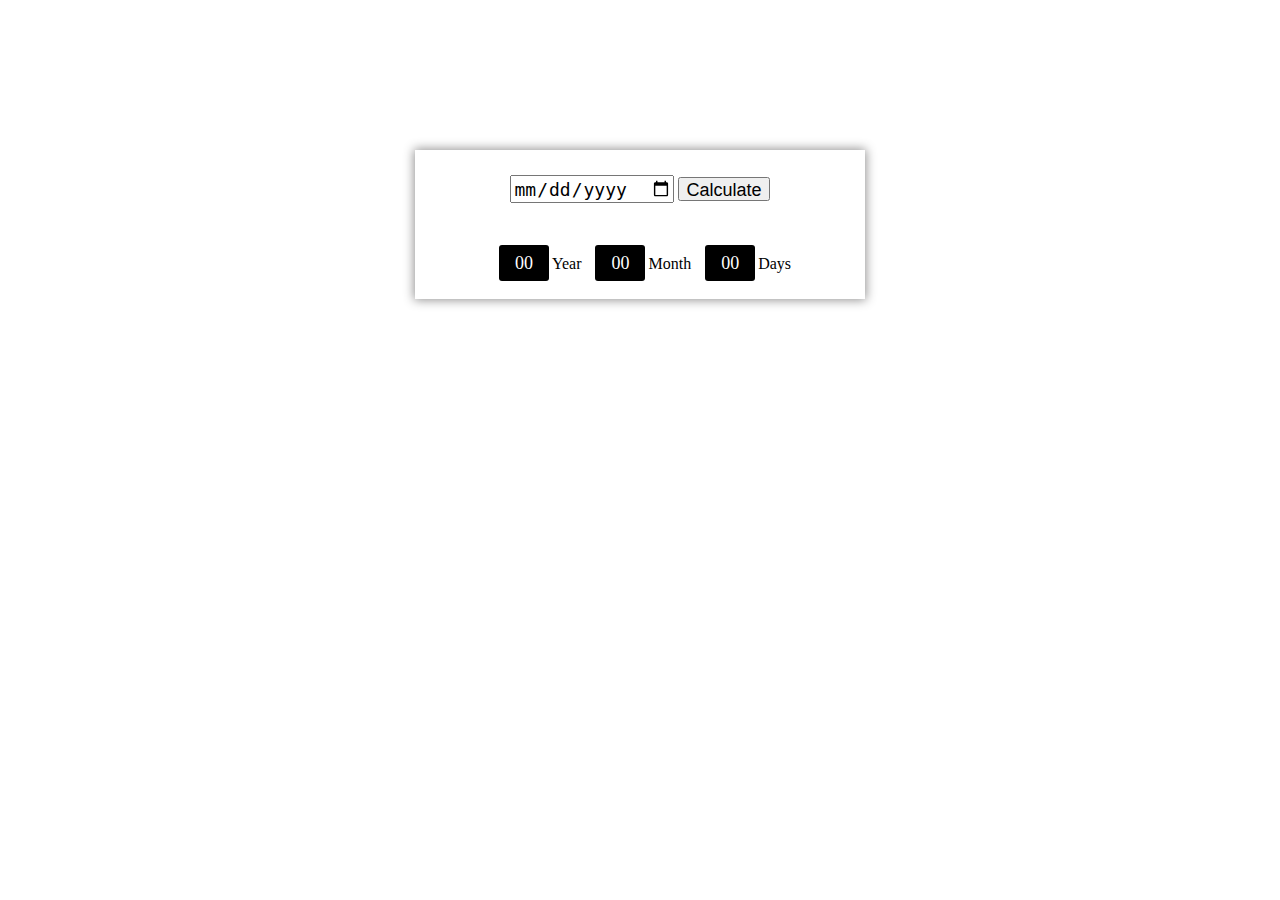
<file: Js_Tasks/AgeCalculator.html>
<!DOCTYPE html>
<html lang="en">
<head>
    <meta charset="UTF-8">
    <meta name="viewport" content="width=device-width, initial-scale=1.0">
    <title>Age Calculator</title>
    <style>
        body{
            text-align: center;
        }
        .container{
            width: 400px;
            margin: auto;
            margin-top: 150px;
            box-shadow: 0 0 10px 1px rgb(145, 144, 144);
            text-align: center;
            padding: 25px;
        }
        .outPutBox{
            margin-top: 50px;
        }
        span{
            background-color: black;
            border-radius: 3px;
            padding: 8px 16px;
            color: white;
            font-size: 18px;
            margin-left: 10px;
            margin-right: 3px;
        }
        input[type=date],input[type=button]{
            height: 24px;
            font-size: 18px;
        }
    </style>
</head>
<body>
    <div class="container">
        <div class="dateInputBox">
            <input type="date" name="" id="dateInput">
            <input type="button" value="Calculate" id="calculate">
        </div>
        <div class="outPutBox">
            <span id="year">00</span>Year
            <span id="month">00</span>Month
            <span id="date">00</span>Days
        </div>
    </div>

    <script>
        const inputDate = document.getElementById('dateInput')
        const calculate = document.getElementById('calculate')
        const year = document.getElementById('year')
        const month = document.getElementById('month')
        const date = document.getElementById('date')

        calculate.addEventListener('click',()=>{
            let birthDate = new Date(inputDate.value)
            let birthYear = birthDate.getFullYear()
            let birthMonth = birthDate.getMonth()
            let birthDay = birthDate.getDate()
            let currentDate = new Date()
            let currentYear = currentDate.getFullYear()
            let currentMonth = currentDate.getMonth()
            let currentDay = currentDate.getDate()
            let y = 0, m = 0, d = 0
            if(currentDay >= birthDay)
            {
                d = currentDay - birthDay
            }
            else{
                d = currentDay+(30-birthDay)
                birthMonth+=1
            }
            if(currentMonth>=birthMonth){
                m = currentMonth-birthMonth
            }
            else{
                m = (12-birthMonth)+currentMonth
                currentYear-=1
            }
            y=currentYear-birthYear
            year.innerText=y <10 ? `0${y}`:y
            month.innerText=m <10 ? `0${m}`:m
            date.innerText = d <10 ? `0${d}`:d

            //  2024 - 03 - 23
            //  2000 - 05 - 20
            //----------------
            //    23 - 04 - 03
        })
    </script>
</body>
</html>
</file>
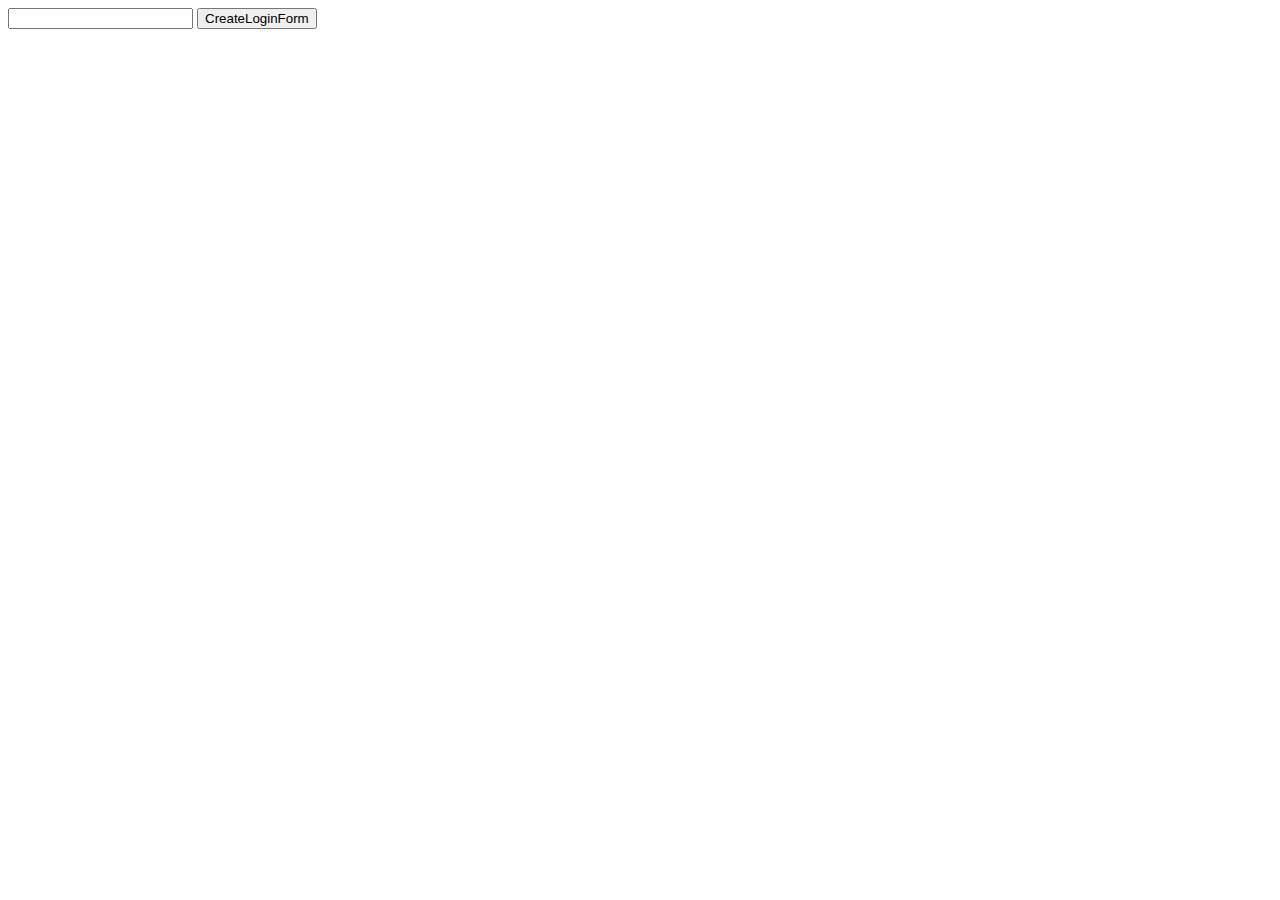
<file: Js_Tasks/createLoginForm.html>
<!DOCTYPE html>
<html lang="en">
<head>
    <meta charset="UTF-8">
    <meta name="viewport" content="width=device-width, initial-scale=1.0">
    <title>Document</title>
    <style>
        .displayFlex{
            display: flex;
            gap: 10px;
            text-align: center;
        }
        .loginPage{
            padding: 20px;
            border: 1px solid gray;

        }
        .loginPage div{
            margin-top: 10px;
        }
        input[type='submit']{
            
        }
    </style>
</head>
<body>
    <input type="number" name="" id="formCount">
    <input type="button" value="CreateLoginForm" id="CreateLoginForm">
    <div id="formBox">
        
    </div>
    <script>
        document.getElementById('CreateLoginForm').addEventListener('click',()=>{
            let loginBox = document.getElementById('formBox')
            loginBox.innerHTML=''
            let formCount = document.getElementById('formCount').value;
            
            let loginForm=`<div class="loginPage">
            <div>
                UserName <input type="text">             
                
            </div>
            <div>
                Password <input type="text">
            </div>
            <input type="button" value="Submit">
        </div>`;
            
            for (let i = 0; i < formCount; i++) {
                loginBox.innerHTML+=loginForm                
            }
            loginBox.className='displayFlex'
        })
    </script>
</body>
</html>
</file>
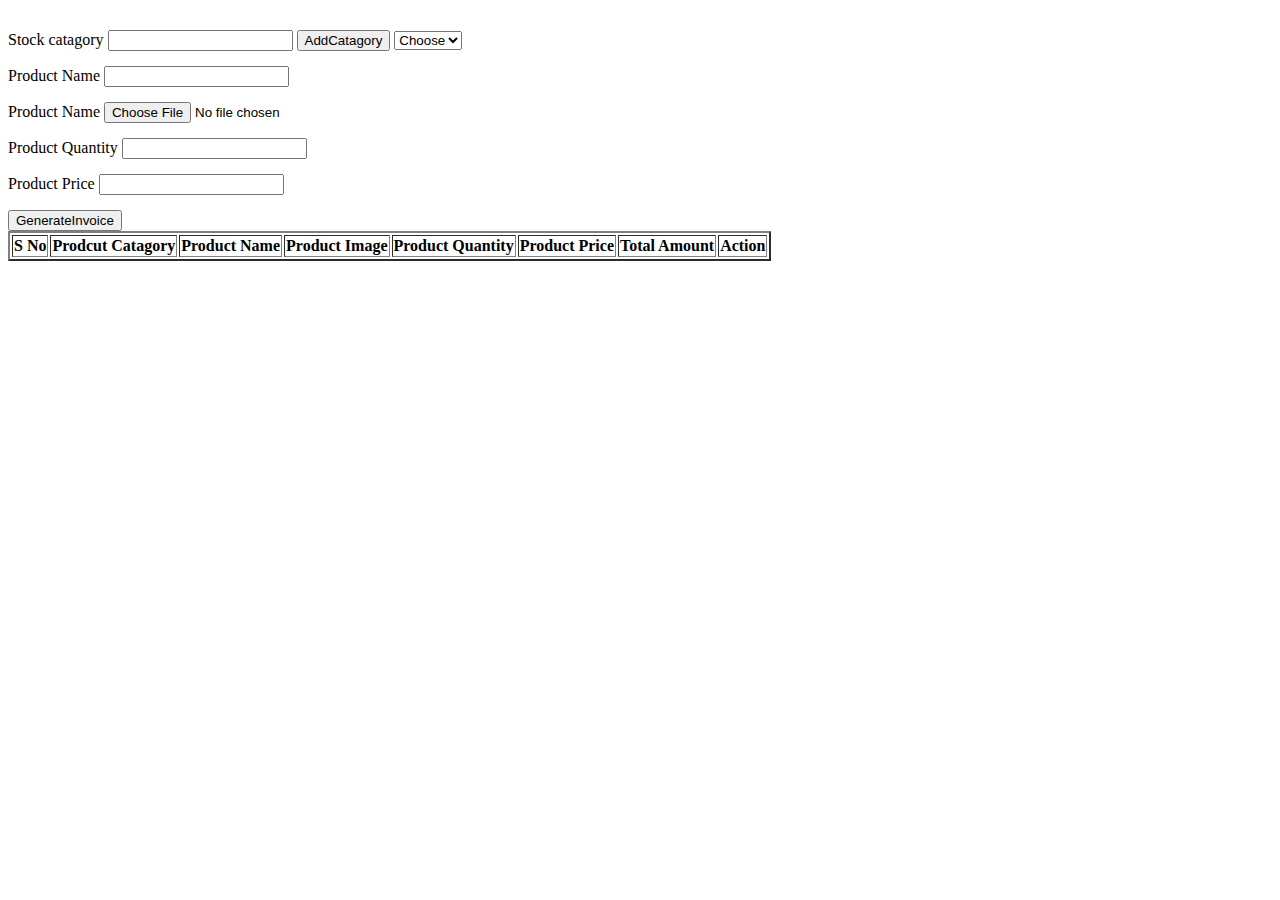
<file: ProductStore/ProductStore.html>
<!DOCTYPE html>
<html lang="en">
<head>
    <meta charset="UTF-8">
    <meta name="viewport" content="width=device-width, initial-scale=1.0">
    <title>Document</title>
    <style>
        .form div{
            margin-top: 15px;
        }
        input[type=button]{
            margin-top: 15px;
        }
    </style>
</head>
<body>
    <div class="form">
        <div class="catagory-box">
            <label for="catagory">Stock catagory</label>
            <input type="text" id="catagory">
            <input type="button" value="AddCatagory" id="addCatagory">
            <select name="" id="selectId">
                <option value="choose">Choose</option>
            </select>
        </div>
        <div class="productName-box">
            <label for="pname">Product Name</label>
            <input type="text" id="pname">
        </div>
        <div class="productImage-box">
            <label for="pimage">Product Name</label>
            <input type="file" id="pimage">
        </div>
        <div class="producQty-box">
            <label for="qty">Product Quantity</label>
            <input type="number" id="qty">
        </div>
        <div class="productPrice-box">
            <label for="price">Product Price</label>
            <input type="number" id="price">
        </div>
        <input type="button" value="GenerateInvoice" id="invoice">
    </div>

    <table border="2" style="text-align: center;">
        <thead>
            <tr>
                <th>S No</th>
                <th>Prodcut Catagory</th>
                <th>Product Name</th>
                <th>Product Image</th>
                <th>Product Quantity</th>
                <th>Product Price</th>
                <th>Total Amount</th>
                <th>Action</th>

            </tr>
        </thead>
        <tbody id="tableId">

        </tbody>
    </table>

    <script>
        let catagoryData=[]
        const catagoryName = document.getElementById('catagory')
        const selectId = document.getElementById('selectId')
        const addCat = document.getElementById('addCatagory')
        const pname = document.getElementById('pname')
        const pimage = document.getElementById('pimage')
        const pqty = document.getElementById('qty')
        const price = document.getElementById('price')
        const invoicebtn = document.getElementById('invoice')
        const tableId = document.getElementById('tableId')
       
        let ExistData = []

        addCat.addEventListener('click',()=>{
            if(catagoryName.value==''){
                alert('Enter catagory name')
            }
            else{
                catagoryData.push(catagoryName.value)
                catagoryData.map(value=>{
                    selectId.innerHTML += `<option value="${value}">${value}</option>`
                })
                catagoryName.value=''
            }
        })

        invoicebtn.addEventListener('click',()=>{
            
            let newData = {
                pcat:selectId.value,
                pname:pname.value,
                pimage:pimage.files[0],
                pqty:pqty.value,
                pprice:price.value
            }
            ExistData.push(newData)
            showAllData()
        })

        let showAllData = ()=>{
            tableId.innerHTML=''
            ExistData.map((value,index)=>{
                let r = new FileReader()
                r.readAsDataURL(value.pimage)
                r.onload=function(){
                    let img = document.getElementById(`img${index}`)
                    img.src=r.result
                }
                tableId.innerHTML+=`
                <tr>
                    <td>${index+1}</td>
                    <td>${value.pcat}</td>
                    <td>${value.pname}</td>
                    <td><img src="" id="img${index}" width="40px" height="40px"></td>
                    <td>${value.pqty}</td>
                    <td>${value.pprice}</td>
                    <td>${value.pprice * value.pqty}</td>
                    <td><input type="button" value="Remove" onclick="removeData(${index})"></td>
                </tr>
                `
                
                
            })
        }

        let removeData=(index)=>{
            ExistData.splice(index,1)
            showAllData()
        }
    </script>
</body>
</html>
</file>
